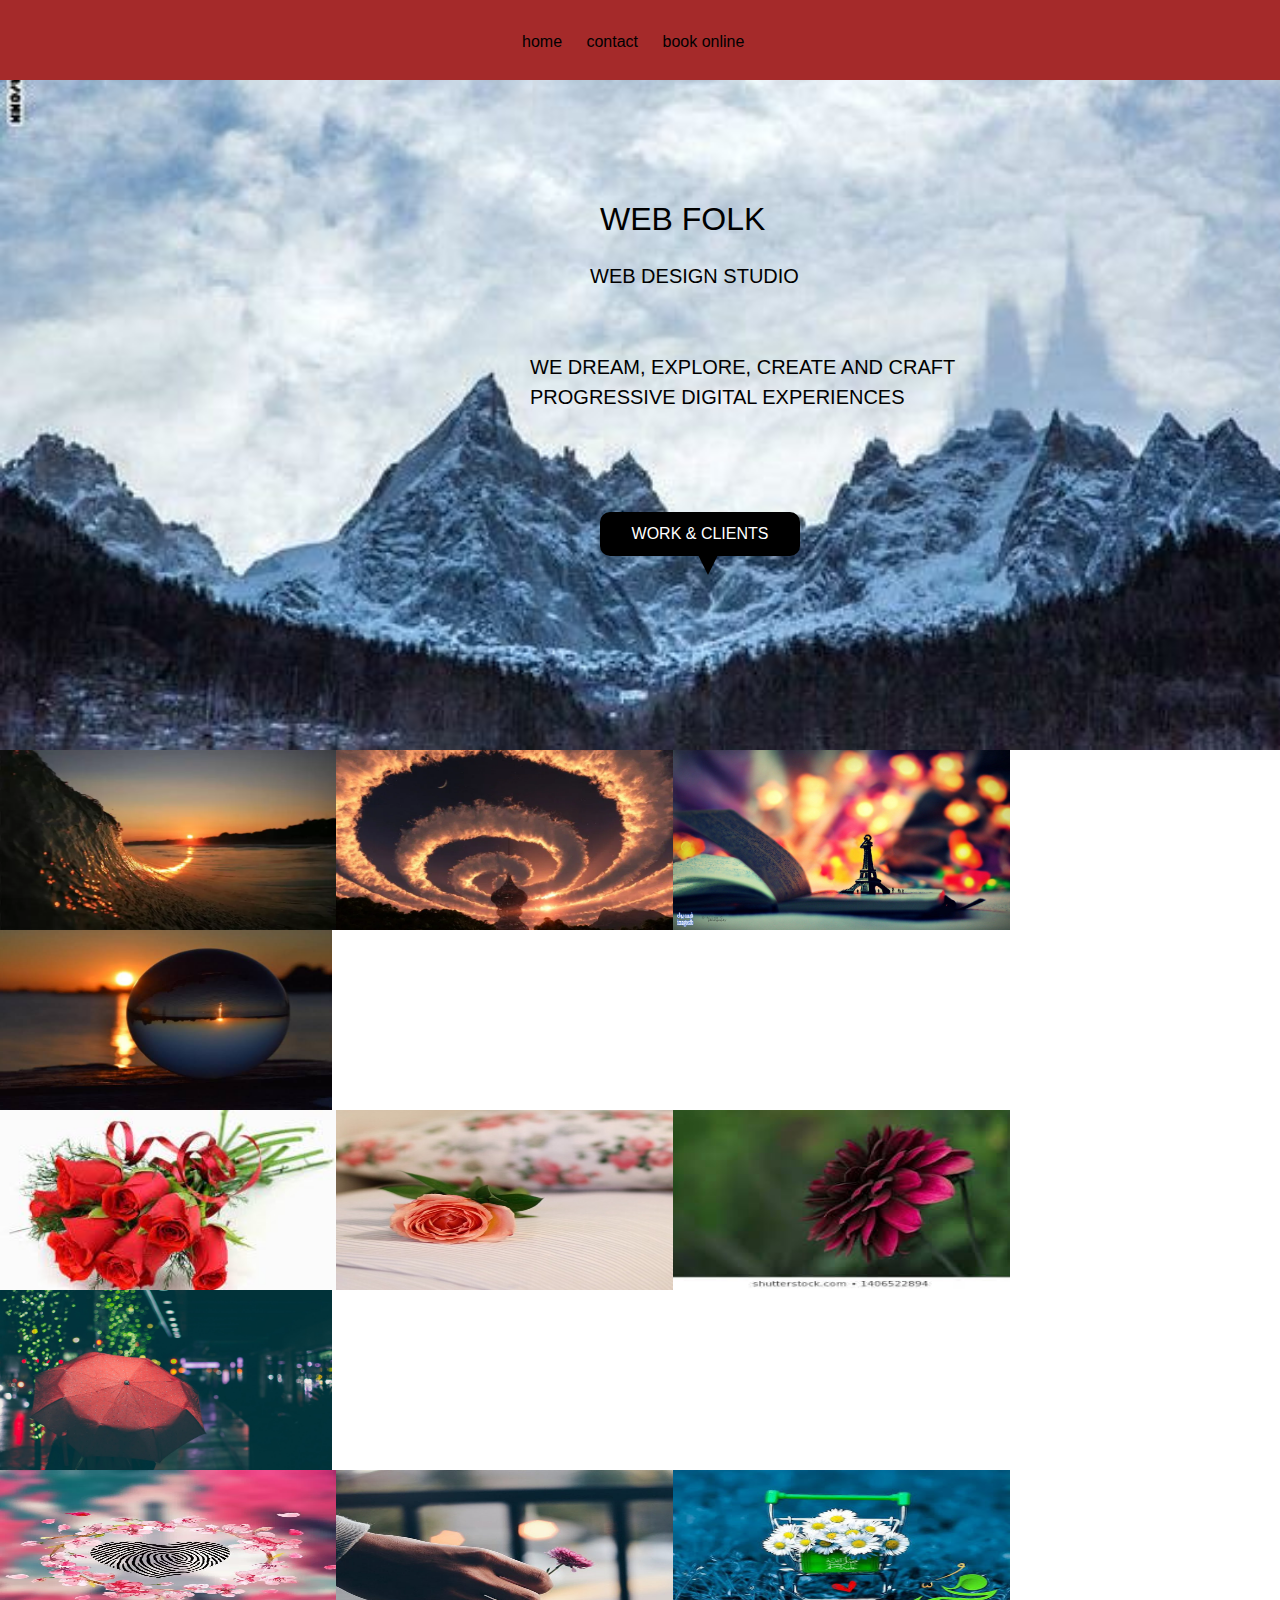
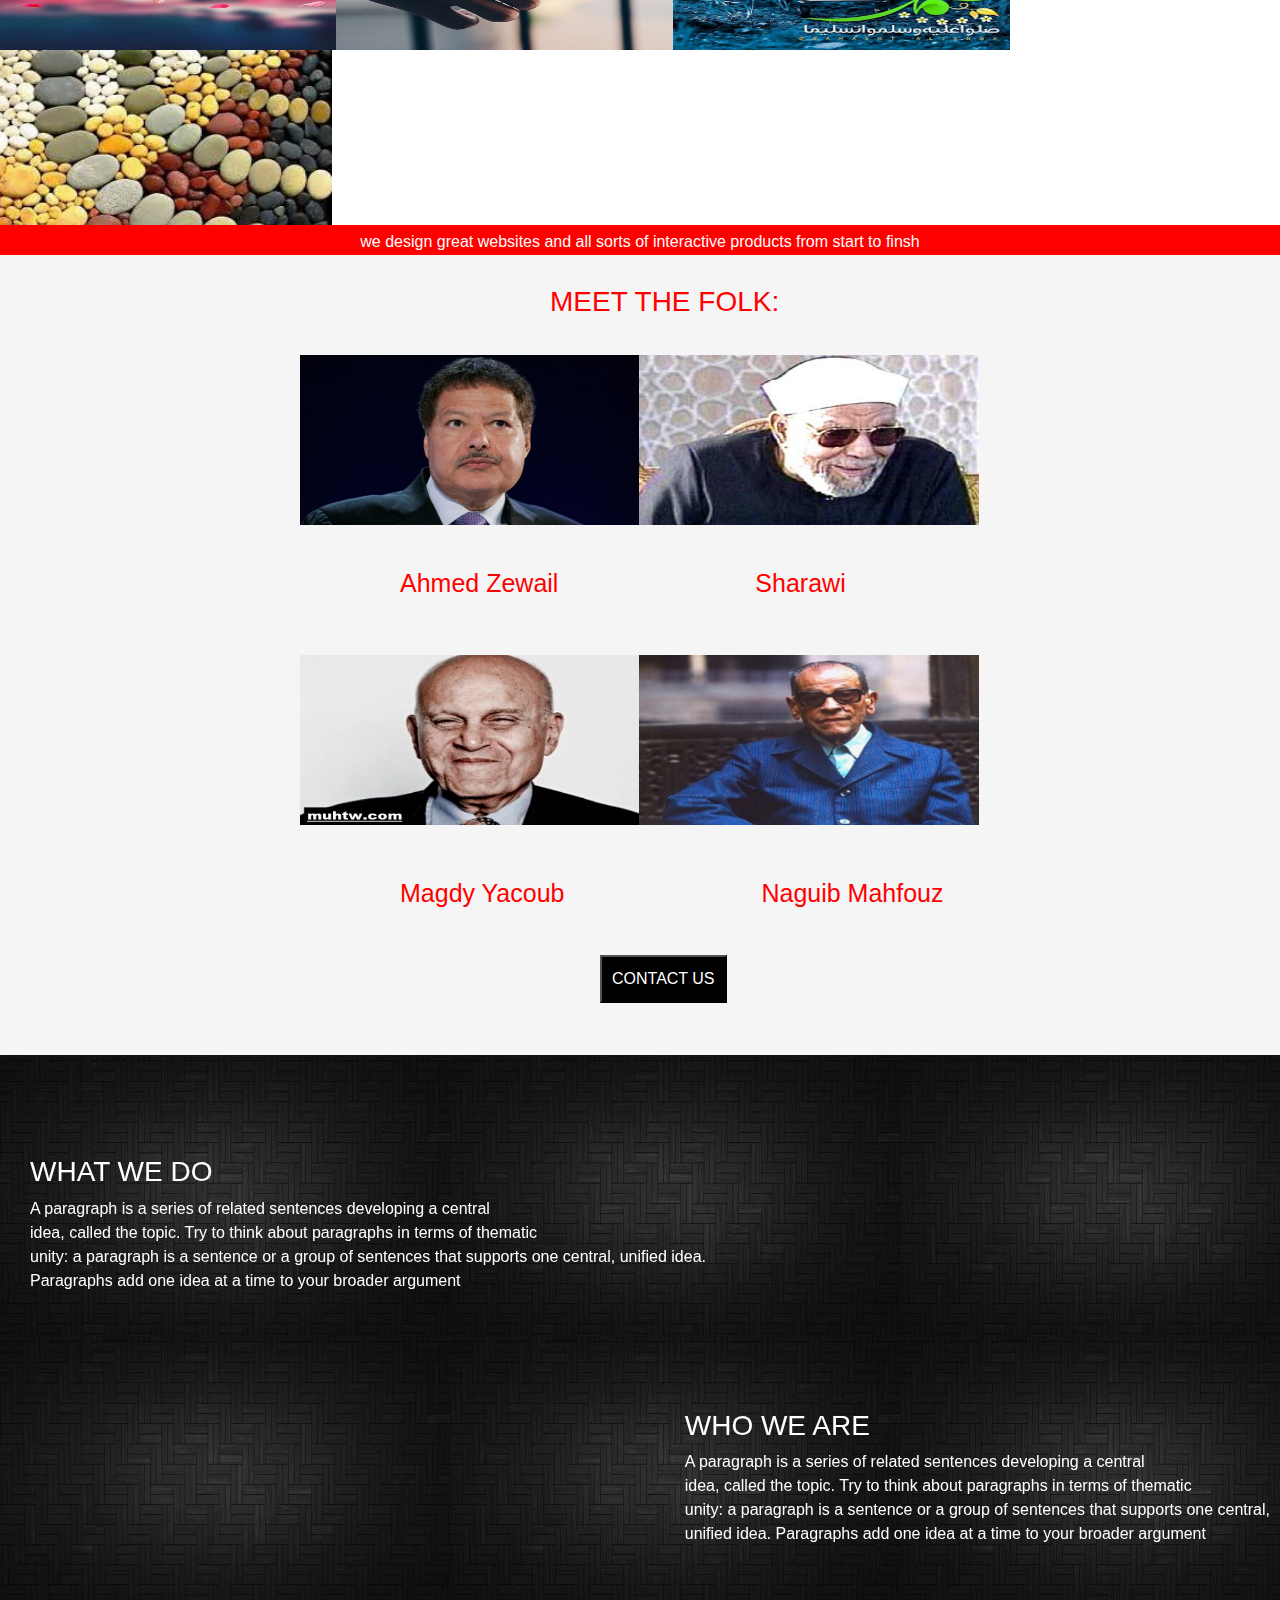
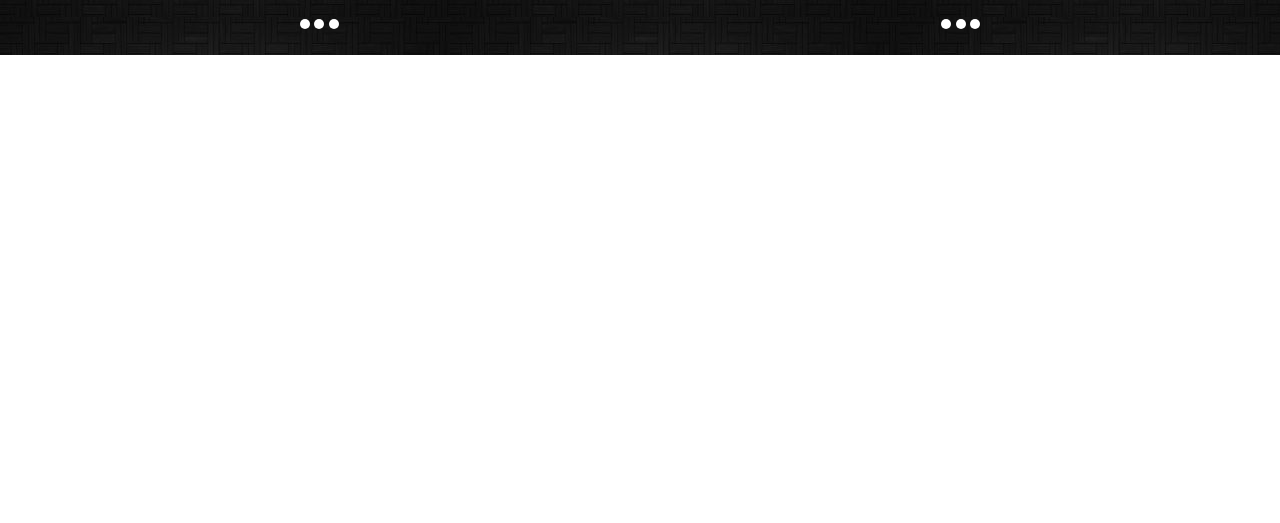
<file: index.html>
<!DOCTYPE html>
<html>
<head>
    
     <meta charset="utf-8">
     <meta name="description" content="hello world" >

	<title>hello abdo</title>
    
    <link rel="stylesheet" type="text/css" href="css/fontawesome.min.css">
    <link rel="stylesheet" type="text/css" href="css/bootstrap.css">
    <link rel="stylesheet" type="text/css" href="css/style.css">

</head>
<body>

<div class="header">
	
<ul>
	
<li> <a href="index.html"> home </a> </li>
<li> <a href="contact.html"> contact </a> </li>
<li> <a href="book.html"> book online </a> </li>

</ul>

<div class="word">
	
<h2>web folk</h2>
<p class="p1">web design studio</p>
<p class="p2">we dream, explore, create and craft<br>progressive digital experiences</p>
<div>work & clients</div>

</div>

</div>

<div class="img">

<div class="img1">

<img src="image/16-صور-جميلة-لأمواج-البحر.webp">
<img src="image/23-صور-جميلة.webp">
<img src="image/1549-1.jpg">
<img src="image/5857.jpg">

</div>

<div class="img2">
	
<img src="image/3896-12-284x165.jpg">
<img src="image/12434-4.jpg">
<img src="image/images.jpg">
<img src="image/wallpaper-pictures2.jpg">

</div>

<div class="img3">
	
<img src="image/خلفيات-حب-1.webp">
<img src="image/رمزيات-للتصميم-21-623x623.jpg">
<img src="image/صور جميلة00.jpg">
<img src="image/صور-جميله-صور-جميلة-صور-حلوه-خلفيات-صور-حلوة-صورة-صوره-76-238x165.jpg">

</div>

</div>

<div class="clear1"></div>

<div class="section">

we design great websites and all sorts of interactive products from start to finsh

</div>

<div class="nav">
	
<h3>meet the folk:</h3>	

<div class="one">
	
<img src="image/841.jpg" alt="one">
<img src="image/uighui.jpg" alt="two">

</div>

<div class="span">
	
<span>Ahmed Zewail</span>
<span>Sharawi</span>

</div>

<div class="two">
	
<img src="image/صور-عظماء-مصر.webp" alt="three">
<img src="image/نجيب محفوظ.jpg" alt="four">

</div>

<div class="span2">
	
<span>Magdy Yacoub</span>
<span>Naguib Mahfouz</span>

</div>

<button>contact us</button>

</div>

<div class="clear2"></div>

<div class="footer">
	
<div class="first">


<div class="a">
<h3>what we do</h3>

<p>A paragraph is a series of related sentences developing a central<br> idea, called the topic. Try to think about paragraphs in terms of thematic<br> unity: a paragraph is a sentence or a group of sentences that supports one central, unified idea.<br> Paragraphs add one idea at a time to your broader argument</p>
</div>

<div class="b">
<h3>who we are</h3>

<p>A paragraph is a series of related sentences developing a central<br> idea, called the topic. Try to think about paragraphs in terms of thematic<br> unity: a paragraph is a sentence or a group of sentences that supports one central,<br> unified idea. Paragraphs add one idea at a time to your broader argument</p>
</div>

</div>

<div class="clear3"></div>

<div>
	
<div class="c">
	
<span></span>
<span></span>
<span></span>

</div>

<div class="d">
	
<span></span>
<span></span>
<span></span>

</div>

</div>

<div class="clear4"></div>

<div class="e">
	
<div class="third">
	
<h3>how we wowk</h3>

<p>A paragraph is a series of related sentences developing a central<br> idea, called the topic. Try to think about paragraphs in terms of thematic<br> unity: a paragraph is a sentence or a group of sentences that supports one central, unified idea.<br> Paragraphs add one idea at a time to your broader argument</p>
</div>

<div class="fourth">
	
<h3>what we believe</h3>

<p>A paragraph is a series of related sentences developing a central<br> idea, called the topic. Try to think about paragraphs in terms of thematic<br> unity: a paragraph is a sentence or a group of sentences that supports one central,<br> unified idea. Paragraphs add one idea at a time to your broader argument</p>

</div>

</div>

</div>

<script type="text/javascript" src="js/jquery-3.5.0.min.js"></script>
<script type="text/javascript" src="js/bootstrap.min.js"></script>
<script type="text/javascript" src="js/all.min.js"></script>

</body>
</html>
</file>
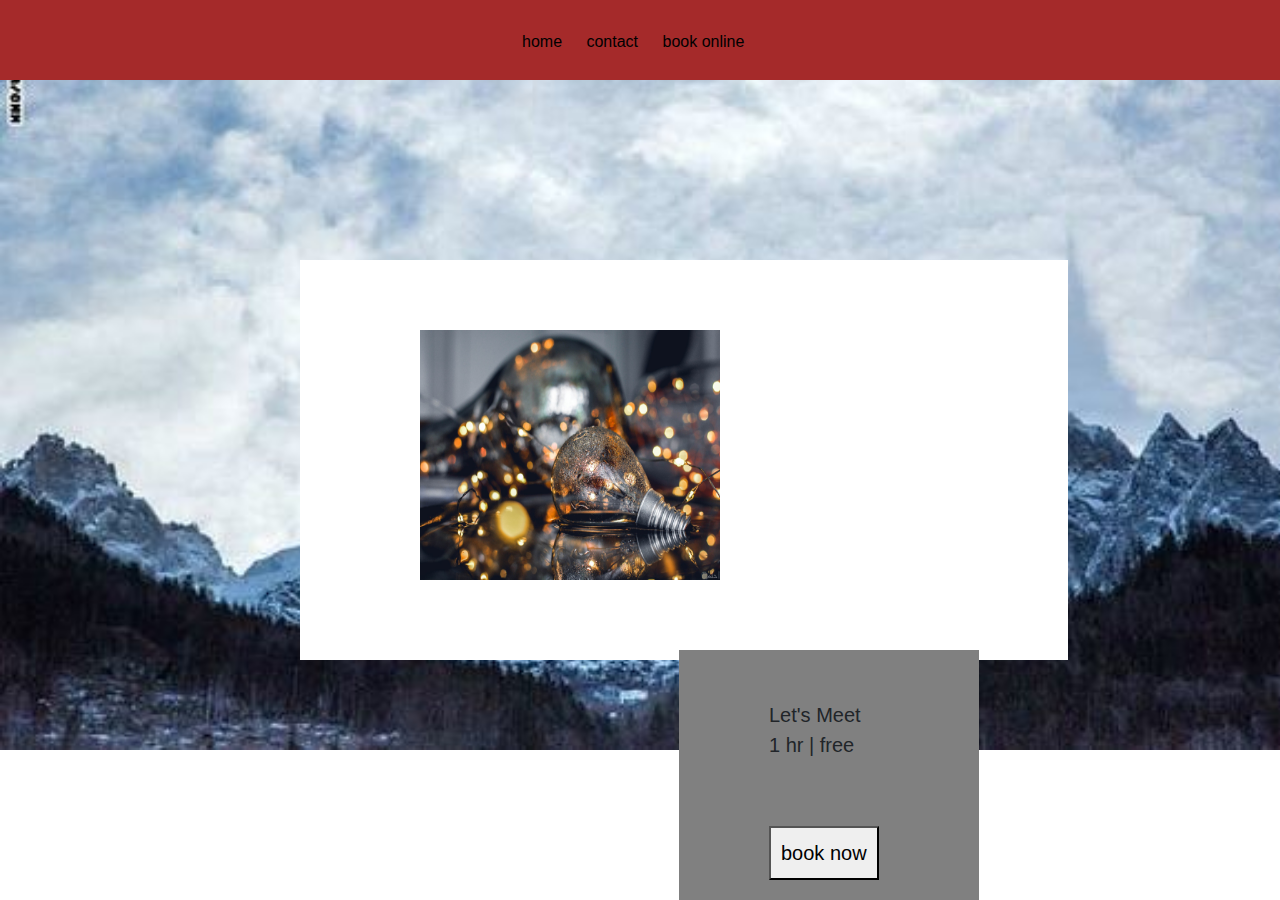
<file: book.html>
<!DOCTYPE html>
<html>
<head>
    
     <meta charset="utf-8">
     <meta name="description" content="hello world" >

	<title>hello abdo</title>
    
    <link rel="stylesheet" type="text/css" href="css/fontawesome.min.css">
    <link rel="stylesheet" type="text/css" href="css/bootstrap.css">
    <link rel="stylesheet" type="text/css" href="css/style.css">
    <link rel="stylesheet" type="text/css" href="css/book.css">

</head>
<body>

<div class="header">
	
<ul>
	
<li> <a href="index.html"> home </a> </li>
<li> <a href="contact.html"> contact </a> </li>
<li> <a href="book.html"> book online </a> </li>

</ul>

<div class="end">
	
<div class="fl1">
	
<img src="image/صورة-مميزة-لمصباح-في-الماء-مع-مجموعة-أنوار-حوله-تصلح-كخلفية-جميلة-لهاتفك.jpg">

</div>

<div class="fl2">
	
<p>Let's Meet<br> 1 hr | free   </p>
<button>book now</button>

</div>

</div>

</div>

<script type="text/javascript" src="js/jquery-3.5.0.min.js"></script>
<script type="text/javascript" src="js/bootstrap.min.js"></script>
<script type="text/javascript" src="js/all.min.js"></script>

</body>
</html>
</file>
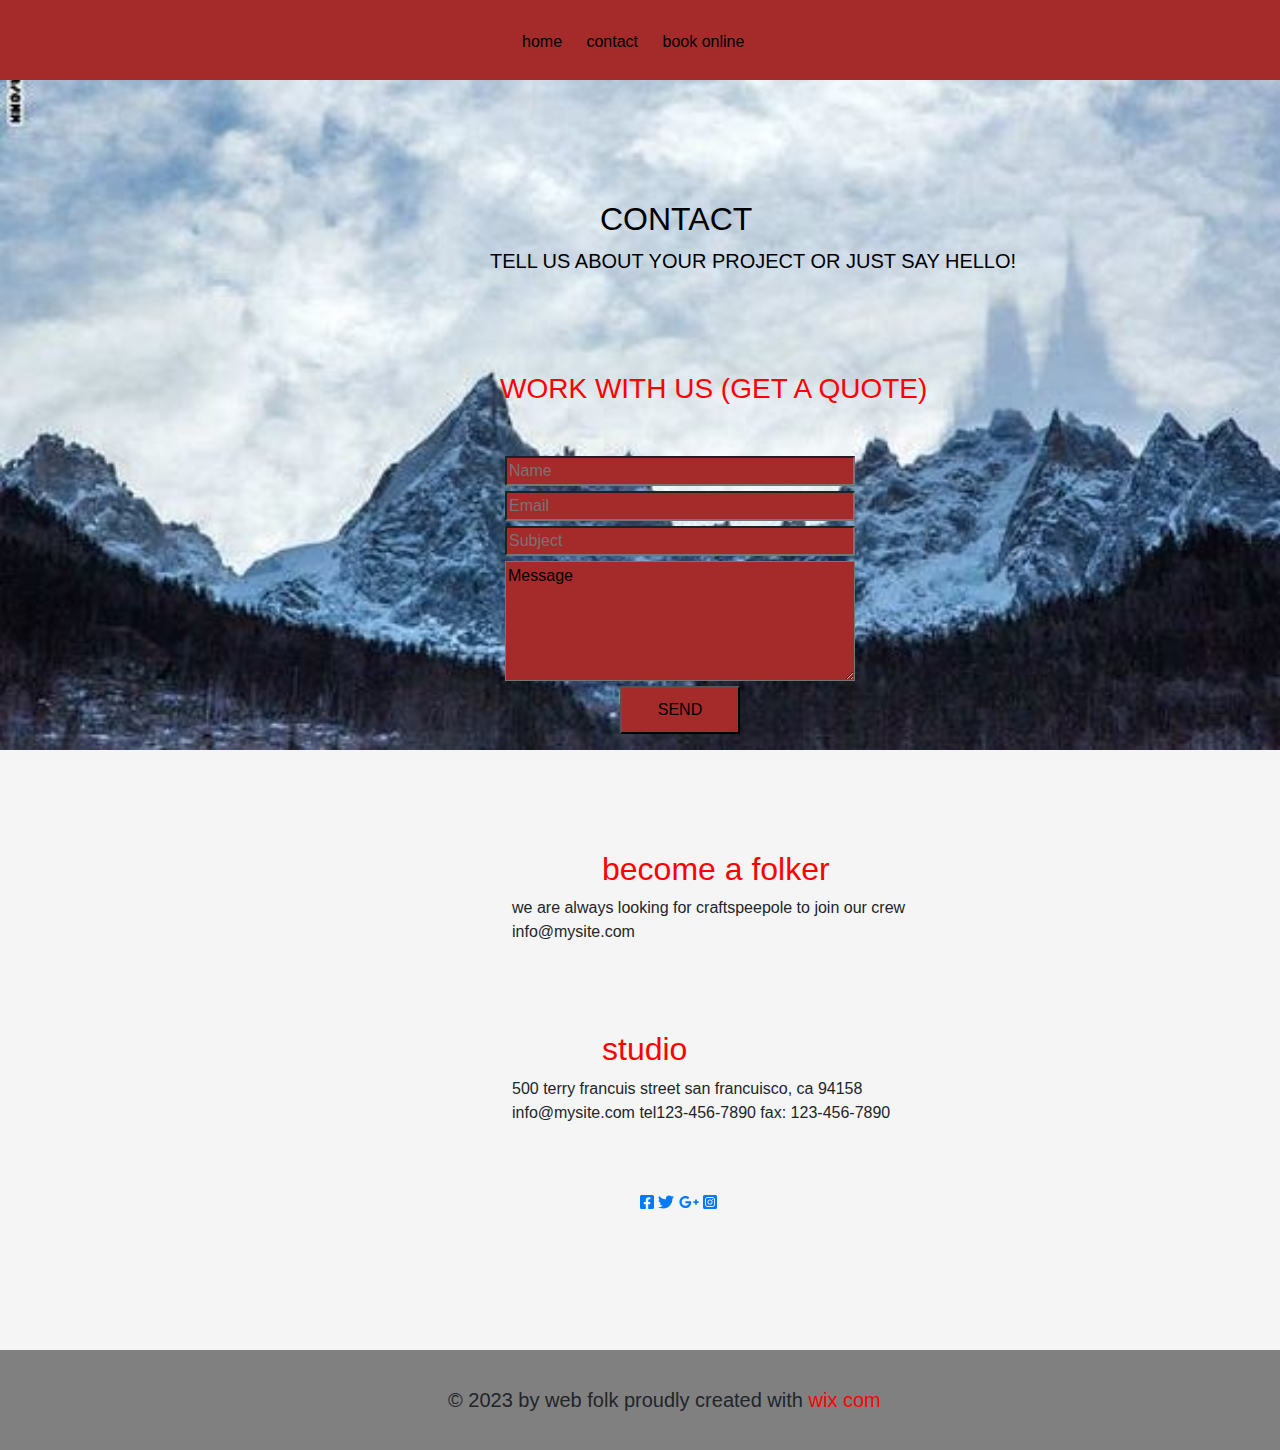
<file: contact.html>
<!DOCTYPE html>
<html>
<head>
    
     <meta charset="utf-8">
     <meta name="description" content="hello world" >

	<title>hello abdo</title>
    
    <link rel="stylesheet" type="text/css" href="css/fontawesome.min.css">
    <link rel="stylesheet" type="text/css" href="css/bootstrap.css">
    <link rel="stylesheet" type="text/css" href="css/style.css">
    <link rel="stylesheet" type="text/css" href="css/contact.css">

</head>
<body>

<div class="header">
	
<ul>
	
<li> <a href="index.html"> home </a> </li>
<li> <a href="contact.html"> contact </a> </li>
<li> <a href="book.html"> book online </a> </li>

</ul>

<div class="cont1">
	
<h2>contact</h2>
<p>tell us about your project or just say hello!</p>

</div>

<form>
	
<h3>work with us (get a quote)</h3>

<input type="text" name="name" placeholder="Name">
<input type="email" name="email" placeholder="Email">
<input type="text" name="age" placeholder="Subject">
<textarea>Message</textarea>
<button>send</button>

</form>

</div>

<div class="clear1"></div>

<div class="cont2">
	
<div class="d1">
	
<h2>become a folker</h2>
<p>we are always looking for craftspeepole to join our crew <br> info@mysite.com</p>

</div>

<div class="d2">
	
<h2>studio</h2>
<p>500 terry francuis street san francuisco, ca 94158 <br> info@mysite.com tel123-456-7890 fax: 123-456-7890</p>

</div>

<div class="i">
	
<a href="http://www.facebook.com" target="_blanck"><i class="fab fa-facebook-square"></i></a>
<a href="http://www.twitter.com" target="_blanck"><i class="fab fa-twitter"></i></a>
<a href="http://www.google.com" target="_blanck"><i class="fab fa-google-plus-g"></i></a>
<a href="http://www.instagram.com" target="_blanck"><i class="fab fa-instagram-square"></i></a>

</div>

</div>

<div class="last">

<p>  &copy; 2023 by web folk proudly created with <span>wix com</span> </p>

</div>

<script type="text/javascript" src="js/jquery-3.5.0.min.js"></script>
<script type="text/javascript" src="js/bootstrap.min.js"></script>
<script type="text/javascript" src="js/all.min.js"></script>

</body>
</html>
</file>
<file: css/style.css>
.header{

width: 100%;
height: 750px;
background-image: url('../image/X69.jpg');
background-size: cover;

}

.header ul {

width: 100%;
height: 80px;
background-color: brown;
float: left;
padding-top: 30px;
padding-left: 40%;
position: fixed;

}

.header ul li{

list-style-type: none;
display: inline;
padding: 10px;

}

.header ul li a{

text-decoration: none;
color: black;

}

.header ul li a:hover{

color: white;

}

.word{

float: left;

}

.word h2{

padding-top: 200px;
padding-left: 600px;
text-transform: uppercase;
color: black;

}

.word .p1{

padding-left: 590px;
text-transform: uppercase;
color: white;
padding-top: 15px;
color: black;
font-size: 20px;

}

.word .p2{

padding-left: 530px;
text-transform: uppercase;
color: white;
padding-top: 45px;
color: black;
font-size: 20px;

}

.word div{

margin-left: 600px;
text-transform: uppercase;
margin-top: 100px;
padding: 10px;
color: white;
background-color: black;
border-radius: 10px;
width: 200px;
text-align: center;
position: relative;

}

.word div:after{

content: "";

border-top: 20px solid black;
border-bottom: 10px solid transparent;
border-left: 10px solid transparent;
border-right: 10px solid transparent;
position: absolute;
margin-left: -70px;
margin-top: 33px;

}

.word div:hover{

color: black;
background-color: white;
transition: all 1s ease-in-out;
outline: none;
border: none;
cursor: pointer;

}

.img{

width: 100%;
height: 545px;
background-color: white;

}

.img .img1 , .img .img2 , .img .img3{

float: left;

}

.img .img1 img:nth-of-type(2) , .img .img1 img:nth-of-type(3) , .img .img1 img:nth-of-type(4) , .img .img2 img:nth-of-type(2) , 

.img .img2 img:nth-of-type(3) , .img .img2 img:nth-of-type(4) , .img .img3 img:nth-of-type(2) , .img .img3 img:nth-of-type(3) ,

.img .img3 img:nth-of-type(4){

margin-left: -5px;

}

.img img{

width: 336.99px;
height: 180px;

}

.clear1{

clear: both;

}

.section{

width: 100%;
height: 30px;
background-color: red;
margin-top: -5px;
color: white;
text-align: center;
position: relative;

}

.section::after{

content: "";
border-bottom: 10px solid transparent;
border-top: 20px solid red;
border-left: 10px solid transparent;
border-right: 10px solid transparent;
position: absolute;
margin-left: -300px;
margin-top: 30px;

}

.nav{

width: 100%;
height: 800px;
background-color: #f5f5f5;
position: relative;

}

.nav img{

width: 340px;
height: 170px;

}

.nav .one img:nth-of-type(2) , .nav .two img:nth-of-type(2){

margin-left: -5px;

}

.nav .one{

float: left;
padding-left: 300px;
padding-top: 100px;
position: absolute;

}

.nav .two{

float: left;
padding-left: 300px;
position: absolute;
padding-top: 400px;

}

.nav .span{

position: absolute;
padding-top: 310px;
padding-left: 400px;
font-size: 25px;
color: red;

}

.nav .span span:nth-of-type(2) , .nav .span2 span:nth-of-type(2){

margin-left: 190px;

}

.nav .span2{

float: left;
padding-left: 400px;
position: absolute;
padding-top: 620px;
font-size: 25px;
color: red;

}

.nav h3{

position: absolute;
padding-left: 550px;
padding-top: 30px;
color: red;
text-transform: uppercase;

}

.nav button{

position: absolute;
margin-left: 600px;
margin-top: 700px;
padding: 10px;
text-transform: uppercase;
background-color: black;
color: white;
transition: all 1s ease-in-out;

}

.nav button:hover{

background-color: white;
color: black;
border: none;
outline: none;

}

.clear2{

clear: both;

}

.footer{

background-image: url(../image/خلفيات-سوداء-hd-3-450x281.jpg);
width: 100%;
height: 600px;
position: relative;

}

.footer .first h3{

text-transform: uppercase;

}

.footer .first .a{

color: white;
float: left;
padding-left: 30px;
padding-top: 100px;

}

.footer .first .b{

color: white;
float: right;
padding-top: 100px;
padding-right: 10px;

}

.clear3{

clear: both;

}

.footer .c{


float: left;
padding-top: 50px;
padding-left: 300px;

}

.footer .c span , .footer .d span{

width: 10px;
height: 10px;
border-radius: 50%;
background-color: white;
display: inline-block;

}

.footer .d{

float: right;
padding-top: 50px;
padding-right: 300px;

}

.clear4{

clear: both;

}

.e .third{

float: left;
padding-top: 80px;
color: white;
padding-left: 30px;

}

.e .fourth{

float: right;
padding-top: 100px;
padding-right: 10px;
color: white;

}

.header ul li a:active{

background-color: orange;

}
</file>
<file: css/book.css>
.end{

width: 60%;
height: 400px;
background-color: white;
float: left;
margin-left: 300px;
margin-top: 260px;

}

.end .fl1{

float: left;

}

.end .fl1 img{

width: 300px;
height: 250px;
margin-top: 70px;
margin-left: 120px;

}

.end .fl2{

float: right;
background-color: gray;
width: 300px;
height: 250px;
margin-right: 89px;
margin-top: 70px;

}

.end .fl2 *{

margin-left: 90px;
margin-top: 50px;
font-size: 20px;

}

.end .fl2 button{

padding: 10px

}

.end .fl2 button:hover{

background-color: black;
color: white;
transition: all 1s ease-in-out;

}
</file>
<file: css/contact.css>
.cont1{

float:  left;
color: black;
padding-left: 600px;
padding-top: 200px;
text-transform: uppercase;

}

.cont1 p{

font-size: 20px;
margin-left: -110px;

}

form{

float: left;
margin-left: 500px;
margin-top: 80px;
color: red;
text-transform: uppercase;

}

form *:not(h3) {

display: block;
margin: 5px;
background-color: brown;

}

form h3{

margin-bottom: 50px;

}

form input , form textarea{

width: 350px;

}

form button{

margin-left: 120px;
padding: 10px;
text-transform: uppercase;
width: 120px;

}

form textarea{

height: 120px;

}

form button:hover{

color: white;
background-color: black;

}

.cont2{

width: 100%;
height: 600px;
background-color: #f5f5f5;

}

.cont2 .d1{

float: left;
padding-left: 40%;
padding-top: 100px;

}

.cont2 h2{

color: red;
margin-left: 90px;

}

.cont2 .d2{

float: left;
padding-left: 40%;
padding-top: 70px;

}

.cont2 .i{

float: left;
padding-top: 50px;
padding-left: 50%;

}

.last{

background-color: gray;
width: 100%;
height: 100px;

}

.last p{

padding-left: 35%;
padding-top: 35px;
font-size: 20px;

}

.last p span{

color: red;


}
</file>
